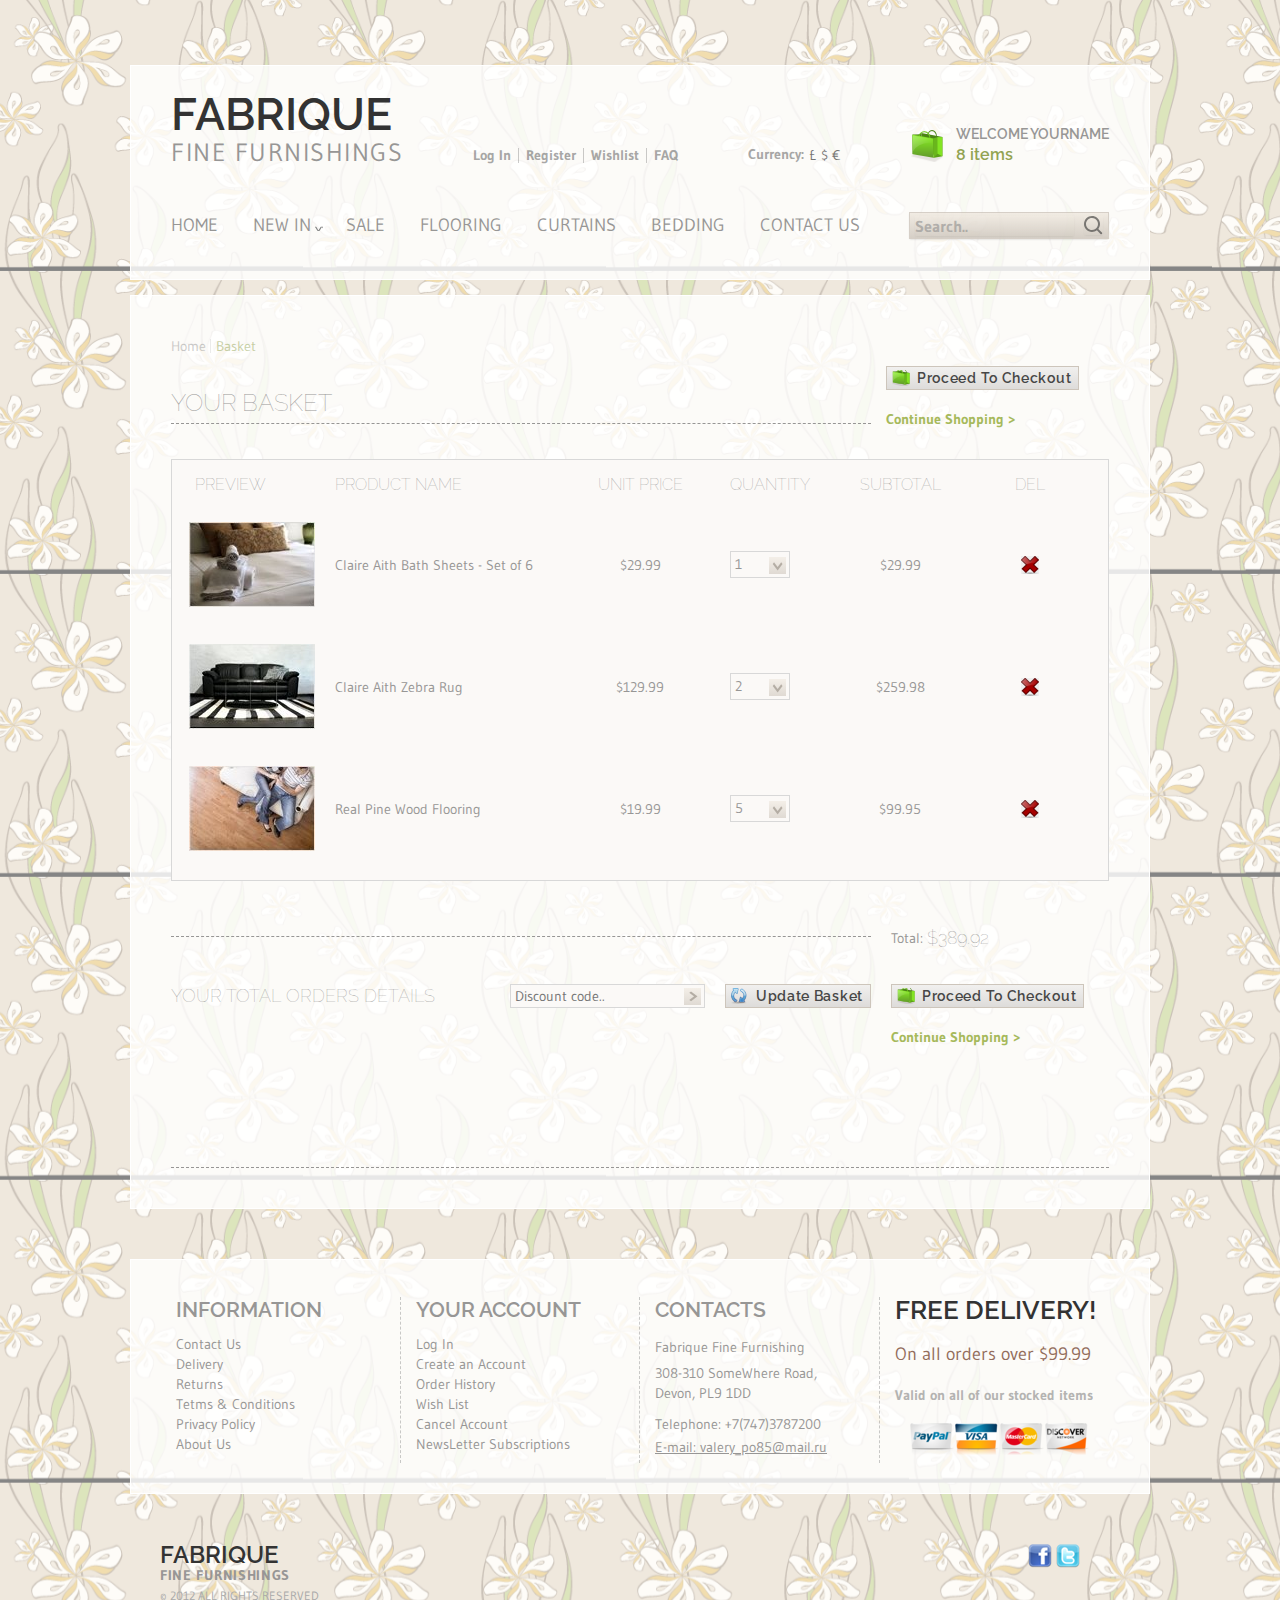
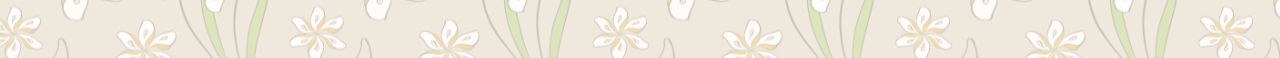
<file: cart.html>
<!DOCTYPE html>
<html lang="ru">

<head>
  <meta charset="UTF-8">
  <meta name="viewport" content="width=device-width, initial-scale=1.0">
  <link rel="shortcut icon" href="img/favicon.ico" type="image/x-icon">
  <meta http-equiv="X-UA-Compatible" content="ie=edge">
  <title>CART</title>
  <link rel="preconnect" href="https://fonts.googleapis.com">
  <link rel="preconnect" href="https://fonts.gstatic.com" crossorigin>
  <link href="https://fonts.googleapis.com/css2?family=Raleway:wght@100&display=swap" rel="stylesheet">
  <link rel="preconnect" href="https://fonts.googleapis.com">
  <link rel="preconnect" href="https://fonts.gstatic.com" crossorigin>
  <link href="https://fonts.googleapis.com/css2?family=Gudea&display=swap" rel="stylesheet">
  <link rel="stylesheet" href="css/normalize.css">
  <link rel="stylesheet" href="css/cart.css">
  <link rel="stylesheet" href="css/style.css">
<!--  <link rel="stylesheet" href="css/product-body.css">-->
  <link rel="stylesheet" href="css/swiper.min.css">
  <link rel="stylesheet" href="css/media.css">


  <script src="js/swiper.min.js" defer></script>
  <script src="js/tabs.js" defer></script>
  <script src="js/index.js" defer></script>
  <script src="js/jquery-3.4.1.min.js" defer></script>
  <script src="js/script.js" defer></script>


</head>

<body>


  <header class="header">
    <div class="container">
      <div class="header__top">
        <div class="header__logo logo-title">
          <h1 class="logo-title__top">Fabrique <span>Fine Furnishings</span></h1>
        </div>
        <div class="header__menu nav-menu">
          <ul class="nav-menu__list">
            <li class="nav-menu__item">
              <a href="" class="nav-menu__link">Log In</a>
            </li>
            <li class="nav-menu__item">
              <a href="" class="nav-menu__link">Register</a>
            </li>
            <li class="nav-menu__item">
              <a href="" class="nav-menu__link">Wishlist</a>
            </li>
            <li class="nav-menu__item">
              <a href="" class="nav-menu__link">FAQ</a>
            </li>
          </ul>
        </div>
        <div class="header__currency">
          <div class="header__currency-name">Currency: </div>
          <div class="header__currency-signs">
            <span class="header__currensy-sign">£</span>
            <span class="header__currensy-sign">$</span>
            <span class="header__currensy-sign">€</span>
          </div>
        </div>
        <div class="header__cart">
          <div class="header__cart-image">
            <img src="./img/icon-header/cart.png" alt="Icon: cart">
          </div>
          <div class="header__cart-account">
            <h2 class="header__cart-title">Welcome yourname</h2>
            <div class="header__cart-items"><span>8 items</span></div>
          </div>

        </div>

      </div>
      <div class="header__bottom">
        <nav class="header__bottom-menu bottom-menu">
          <ul class="bottom-menu__list">
            <li class="bottom-menu__item">
              <a href="index.html" class="bottom-menu__link">Home</a>
            </li>
            <li class="bottom-menu__item has-submenu">
              <a href="#" class="bottom-menu__link">New In</a>
            </li>
            <li class="bottom-menu__item">
              <a href="#" class="bottom-menu__link">Sale</a>
            </li>
            <li class="bottom-menu__item">
              <a href="#" class="bottom-menu__link">Flooring</a>
            </li>
            <li class="bottom-menu__item">
              <a href="#" class="bottom-menu__link">Curtains</a>
            </li>
            <li class="bottom-menu__item">
              <a href="#" class="bottom-menu__link">bedding</a>
            </li>
            <li class="bottom-menu__item">
              <a href="#" class="bottom-menu__link">Contact Us</a>
            </li>
          </ul>
        </nav>
        <form action="#" class="search-form">
          <input type="text" required class="search-input input" placeholder="Search..">
          <button type="submit" class="search-button">
            <svg width="19" height="19" viewBox="0 0 19 19" fill="none" xmlns="http://www.w3.org/2000/svg">
              <path fill-rule="evenodd" clip-rule="evenodd" d="M17.9005 16.4865L14.3205 12.9065L14.3195 12.9055C16.9095 9.569 16.4594 4.79387 13.2916 2.00007C10.1238 -0.793727 5.32983 -0.643497 2.34317 2.34317C-0.643497 5.32983 -0.793727 10.1238 2.00007 13.2916C4.79387 16.4594 9.569 16.9095 12.9055 14.3195L16.4855 17.8995C16.7364 18.1596 17.1081 18.2642 17.4578 18.1729C17.8075 18.0816 18.0808 17.8088 18.1725 17.4592C18.2643 17.1097 18.1603 16.7378 17.9005 16.4865ZM13.1967 11.0005C12.1249 12.8569 10.1441 14.0005 8.00052 14.0005C4.68681 14.0005 2.00052 11.3142 2.00052 8.00052C2.00052 4.68681 4.68681 2.00052 8.00052 2.00052C10.1441 2.00052 12.1249 3.14411 13.1967 5.00052C14.2685 6.85693 14.2685 9.14411 13.1967 11.0005Z" fill="black" />
            </svg>
          </button>
        </form>
      </div>
    </div>
  </header>


  <main class="products-header header-breadcrumbs">
    <div class="container">
      <div class="header-body">
        <div class="header-body__left">
          <ul class="header-breadcrumbs breadcrumbs">
            <li class="header-breadcrumbs__item">
              <a href="#" class="header-breadcrumbs__link">Home</a>
            </li>
            <li class="header-breadcrumbs__item">
              <a class="header-breadcrumbs__link">Basket</a>
            </li>
          </ul>
          <div class="product-header__block-descr">
            <h2 class="product-header__title">Your basket</h2>
          </div>
        </div>

        <div class="header-body__right">
          <button class="product-item__button-basket product-buttons">Proceed To Checkout</button>
          <div class="product-header__note">
            <a href="#" class="product-header__note-link">Continue Shopping ></a>
          </div>
        </div>
      </div>
      <div class="cart">
        <div class="cart__wrapper">
          <div class="cart__header">
            <ul class="cart__header-titles">
              <li class="cart__header-item">Preview</li>
              <li class="cart__header-item">Product Name</li>
              <li class="cart__header-item">Unit Price</li>
              <li class="cart__header-item">Quantity</li>
              <li class="cart__header-item">Subtotal</li>
              <li class="cart__header-item">Del</li>
            </ul>
          </div>
          <div class="cart__body">
             <ul class="cart__body-items">
              
               <li class="cart__body-item">
                 <div class="cart__body-image">
                   <img src="./img/cart/cart-1.jpg" alt="cartImage">
                 </div>
                 <h2 class="cart__body-name">Claire Aith Bath Sheets - Set of 6</h2>
                 <span class="cart__body-price">$29.99</span>
                 <div class="cart-body__select info-select">
                   <div class="cart-body__title">1</div>
                 </div>
                 <div class="cart__body-subtotal">$29.99</div>
                 <button class="cart__body-button">
                   <img src="./img/cart/cart-delete.png" alt="ButtonIcon">
                 </button>
               </li>
               
                
               <li class="cart__body-item">
                 <div class="cart__body-image">
                   <img src="./img/cart/cart-2.jpg" alt="cartImage">
                 </div>
                 <h2 class="cart__body-name">Claire Aith Zebra Rug</h2>
                 <span class="cart__body-price">$129.99</span>
                 <div class="cart-body__select info-select">
                   <div class="cart-body__title">2</div>
                 </div>
                 <div class="cart__body-subtotal">$259.98</div>
                 <button class="cart__body-button">
                   <img src="./img/cart/cart-delete.png" alt="ButtonIcon">
                 </button>
               </li>
               
               <li class="cart__body-item">
                 <div class="cart__body-image">
                   <img src="./img/cart/cart-3.jpg" alt="cartImage">
                 </div>
                 <h2 class="cart__body-name">Real Pine Wood Flooring</h2>
                 <span class="cart__body-price">$19.99</span>
                 <div class="cart-body__select info-select">
                   <div class="cart-body__title">5</div>
                 </div>
                 <div class="cart__body-subtotal">$99.95</div>
                 <button class="cart__body-button">
                   <img src="./img/cart/cart-delete.png" alt="ButtonIcon">
                 </button>
               </li>
               
              
             </ul>
          </div>
        </div>
      </div>
      <div class="footer-content">
       <div class="footer-content__wrapper">
        <div class="footer-content__left order-details">
          <div class="order-details__title">Your total orders details</div>
          <div class="order-details__form">
            <div class="order-details__discount info-select">
             <input class="info-select__input" placeholder="Discount code.." type="text">
            </div>
           <button class="info-select__button product-buttons">Update Basket</button>
          </div>
        </div>
        <div class="footer-content__right">
          <div class="footer-content__price">
            <span class="footer-content__title">Total:</span>
            <span class="footer-content__value">$389.92</span>
          </div>
          <button class="footer-content__button product-item__button-basket product-buttons">Proceed To Checkout</button>
          <div class="footer__content-note">
            <a href="#" class="footer__content-link product-header__note-link">Continue Shopping ></a>
          </div>
        </div>
       </div>
      
      </div>
      
    </div>
  </main>


  <footer class="footer">
    <div class="footer-container">
      <div class="footer__row">
        <div class="footer__column">
          <div class="footer__label">Information</div>
          <nav class="footer__menu menu-footer">
            <ul class="menu-footer__list">
              <li class="menu-footer__item">
                <a href="#" class="menu-footer__link">Contact Us</a>
              </li>
              <li class="menu-footer__item">
                <a href="#" class="menu-footer__link">Delivery</a>
              </li>
              <li class="menu-footer__item">
                <a href="#" class="menu-footer__link">Returns</a>
              </li>
              <li class="menu-footer__item">
                <a href="#" class="menu-footer__link">Tetms & Conditions</a>
              </li>
              <li class="menu-footer__item">
                <a href="#" class="menu-footer__link">Privacy Policy</a>
              </li>
              <li class="menu-footer__item">
                <a href="#" class="menu-footer__link">About Us</a>
              </li>
            </ul>
          </nav>
        </div>
        <div class="footer__column">
          <div class="footer__label">Your Account</div>
          <nav class="footer__menu menu-footer">
            <ul class="menu__footer-list">
              <li class="menu-footer__item">
                <a href="#" class="menu-footer__link">Log In</a>
              </li>
              <li class="menu-footer__item">
                <a href="#" class="menu-footer__link">Create an Account</a>
              </li>
              <li class="menu-footer__item">
                <a href="#" class="menu-footer__link">Order History</a>
              </li>
              <li class="menu-footer__item">
                <a href="#" class="menu-footer__link">Wish List</a>
              </li>
              <li class="menu-footer__item">
                <a href="#" class="menu-footer__link">Cancel Account</a>
              </li>
              <li class="menu-footer__item">
                <a href="#" class="menu-footer__link">NewsLetter Subscriptions</a>
              </li>
            </ul>
          </nav>
        </div>
        <div class="footer__column">
          <div class="footer__label">Contacts</div>
          <div class="footer__contacts contacts-footer">
            <a href="#" class="contacts-footer__item contacts-footer__item_name">Fabrique Fine Furnishing</a>
            <a href="#" class="contacts-footer__item contacts-footer__item_map">308-310 SomeWhere Road,<br> Devon, PL9 1DD</a>
            <a href="tel:+77473787200" class="contacts-footer__item contacts-footer__item_phone">Telephone: +7(747)3787200</a>
            <a href="mailto:valery_po85@mail.ru" class="contacts-footer__item contacts-footer__item_email">E-mail: valery_po85@mail.ru</a>
          </div>
        </div>
        <div class="footer__column">
          <div class="footer__label footer__label-active">Free Delivery!</div>
          <div class="footer__payment payments-footer">
            <div class="payments-footer__order">On all orders over $99.99</div>
            <div class="payments-footer__notes">Valid on all of our stocked items</div>
            <ul class="payments-footer__cards cards-payment">
              <li class="cards-payment__link">
                <a href="#">
                  <img src="./img/footer/paypal.svg" alt="Card: Pay Pal">
                </a>
              </li>
              <li class="cards-payment__link">
                <a href="#">
                  <img src="./img/footer/visa.svg" alt="Card: Visa">
                </a>
              </li>
              <li class="cards-payment__link">
                <a href="#">
                  <img src="./img/footer/mastercard.svg" alt="Card: Master Card">
                </a>
              </li>

              <li class="cards-payment__link">
                <a href="#">
                  <img src="./img/footer/discover.svg" alt="Card: Dilivery">
                </a>
              </li>


            </ul>
          </div>
        </div>

      </div>

    </div>
    <div class="footer-body">
      <div class="footer-body__container">
        <div class="footer-body__copyright">
          <div class="footer-body__logo">
            <h3 class="footer-body__logo">Fabrique <span>Fine Furnishings</span></h3>
            <div class="footer-body__logo-copyright">© 2012 All Rights Reserved</div>
          </div>
          <div class="footer-body__social">
            <a href="#">
              <img src="./img/footer/facebook.svg" alt="Icon: facebook">
            </a>
            <a href="#">
              <img src="./img/footer/twitter.svg" alt="Icon: twitter">
            </a>


          </div>
        </div>
      </div>
    </div>
  </footer>


</body>

</html>
</file>
<file: css/cart.css>
.product-header {}

.header-breadcrumbs {
  margin-bottom: 35px;
}

.breadcrumbs {
  display: flex;
  align-items: center;
}

.header-breadcrumbs__item {
  margin-right: 10px;
  position: relative;
}

.header-breadcrumbs__item:not(:last-child)::after {
  content: "";
  position: absolute;
  top: 3px;
  right: -5px;
  height: 14px;
  width: 1px;
  background-color: #bdbdbd;
  opacity: 0.3;
}

.header-breadcrumbs__link {
  opacity: 0.5;
  font-family: Gudea;
  font-size: 14px;
  line-height: 20px;
  font-weight: 400;
  color: #979695;
}

.header-breadcrumbs__link:not([href]) {
  color: #92a351;
}

.header-body {
  display: grid;
  grid-template-columns: 700px 222px;
  column-gap: 15px;
}

.header-body__right {
  display: flex;
  flex-direction: column;
  align-items: flex-start;
  justify-content: flex-end;
  margin-bottom: -5px;
}

.product-item__button-basket {
  position: relative;
  display: block;
  margin-bottom: 20px;
  padding-left: 30px !important;
}

.product-item__button-basket::before {
  content: "";
  position: absolute;
  z-index: 10;
  width: 18px;
  height: 16px;
  top: 3px;
  left: 5px;
  background-image: url(../img/icon-header/cart.png);
  background-repeat: no-repeat;
  background-size: cover;
  background-position: left;
}

.product-header__block-descr {
  display: flex;
  align-items: flex-start;
  border-bottom: 1px dashed #979695;
}

.product-header__title {
  font-family: Raleway;
  font-size: 24px;
  line-height: 24px;
  font-weight: 100;
  text-transform: uppercase;
  color: #979695;
  margin-right: 85px;
  margin-bottom: 8px;
}

.product-header__note-link {
  font-family: Gudea;
  font-size: 14px;
  line-height: 19px;
  font-weight: 700;
  color: #a6b95b;
}

.cart {
  padding-top: 35px;
  padding-bottom: 55px;
}

.cart__wrapper {
  padding: 13px 13px 29px 13px;
  background-color: #fbf9f7;
  border: 1px solid #d8d8d8;
}

.cart__header-item {
  font-family: Raleway;
  font-size: 16px;
  line-height: 24px;
  font-weight: 100;
  text-transform: uppercase;
  color: #979695;

}

.cart__header-item:nth-child(1) {
  justify-self: flex-start;
  margin-left: 10px;
}

.cart__header-item:nth-child(2) {
  grid-column: 2 span;
  justify-self: flex-start;
  margin-left: 20px;
}

.cart__header-titles {
  display: grid;
  grid-template-columns: repeat(7, 1fr);
  justify-items: center;
  align-items: center;
  margin-bottom: 25px;
}

.cart__body-item {
  display: grid;
  grid-template-columns: repeat(7, 1fr);
  justify-items: center;
  align-items: center;
  font-family: Gudea;
  font-size: 14px;
  line-height: 20px;
  font-weight: 400;
  color: #979695;
  overflow: hidden;
  transition: background-color 0.3s ease-in-out, transform 0.3s ease-in-out;
}

.cart__body-item:hover {
  background-color: #f1f1f1;
}


.cart__body-item:hover .cart__body-image {
  transform: scale(1.1);
}



.cart__body-item:not(:last-child) {
  margin-bottom: 37px;
}

.cart__body-image {
  display: block;
  margin-left: auto;
  transition: transform 0.3s ease-in-out;
}

.cart__body-name {
  grid-column: 2 span;
  justify-self: flex-start;
  margin-left: 20px;
}

.cart-body__select {
  position: relative;
  width: 60px;
  height: 27px;
  background-color: #fbf9f7;
  border: 1px solid #d8d8d8;
  padding-top: 5px;
  padding-bottom: 4px;
  padding-left: 4px;
  margin-right: 20px;

}

.cart-body__title {
  position: relative;
  font-family: Gudea;
  font-size: 14px;
  line-height: 1;
  font-weight: 400;
  color: #979695;
}

.cart-body__title::after {
  position: absolute;
  top: 5px;
  right: 6px;
  content: "";
  width: 11px;
  height: 9px;
  background-image: url(../img/product-cart/tick.png);
  background-repeat: no-repeat;
  background-size: cover;
}

.cart-body__title::before {
  content: "";
  position: absolute;
  right: 3px;
  opacity: 0.6;
  width: 17px;
  height: 17px;
  background-image: linear-gradient(0.0deg, #cdc5bb 0%, #efe8de 100%);
  border-image-source: linear-gradient(0.0deg, #9e9e9e 0%, #b3b3b3 100%);
}

.cart__body-button {
  cursor: pointer;
}

.footer-content__wrapper {
  display: grid;
  grid-template-columns: 700px 222px;
  column-gap: 20px;
  border-bottom: 1px dashed #979695;
  padding-bottom: 120px;
}

.footer-content__left {
  display: flex;
  align-items: flex-start;
  justify-content: space-between;
  border-top: 1px dashed #979695;
  padding-top: 47px;
}

.order-details__title {
  font-family: Raleway;
  font-size: 18px;
  line-height: 24px;
  font-weight: 100;
  text-transform: uppercase;
  color: #979695;
}

.order-details__discount {
  position: relative;
  width: 195px;
  height: 24px;
  background-color: #fbf9f7;
  border: 1px solid #d8d8d8;
  padding-top: 4px;
  padding-bottom: 4px;
  padding-left: 4px;
  margin-right: 20px;
  cursor: pointer;
}

.info-select__button {
  position: relative;
  display: block;
  padding-left: 30px !important;
}

.info-select__button::before {
  content: "";
  position: absolute;
  z-index: 10;
  width: 16px;
  height: 16px;
  top: 3px;
  left: 5px;
  background-image: url("../img/cart/arrows.png");
  background-repeat: no-repeat;
  background-size: cover;
  background-position: left;
}

.order-details__discount::after {
  content: "";
  position: absolute;
  top: 7px;
  right: 5px;
  width: 11px;
  height: 9px;
  background-image: url(../img/product-cart/tick.png);
  transform: rotate(-90deg);
  background-repeat: no-repeat;
  background-size: cover;
}

.info-select__input {
  font-family: Gudea;
  font-size: 14px;
  line-height: 12px;
  font-weight: 400;
  color: #979695;
  background: transparent;
  outline: none;
  width: 85%;
  height: 100%;
}

.order-details__discount::before {
  content: "";
  position: absolute;
  top: 3px;
  right: 3px;
  opacity: 0.6;
  width: 17px;
  height: 17px;
  background-image: linear-gradient(0.0deg, #cdc5bb 0%, #efe8de 100%);
  border-image-source: linear-gradient(0.0deg, #9e9e9e 0%, #b3b3b3 100%);
}

.order-details__form {
  display: flex;
  align-items: baseline;
}

.footer-content__right {
  margin-top: -10px;
}



.footer-content__price {
  display: flex;
  align-items: center;
  margin-bottom: 35px;
}

.footer-content__title {
  font-family: Gudea;
  font-size: 14px;
  line-height: 1;
  font-weight: 400;
  color: #979695;
  margin-right: 4px;
}

.footer-content__value {
  display: block;
  font-family: Raleway;
  font-size: 18px;
  line-height: 1.3;
  font-weight: 100;
  text-transform: uppercase;
  color: #979695;
}
</file>
<file: css/style.css>
*,
*::before,
*::after {
  padding: 0;
  margin: 0;
  border: 0;
  box-sizing: border-box;
}

a {
  text-decoration: none;
}

ul,
ol,
li {
  list-style: none;
}

img {
  vertical-align: top;
}

h1,
h2,
h3,
h4,
h5,
h6 {
  font-weight: inherit;
  font-size: inherit;
}

html,
body {
  line-height: 1;
  font-size: 14px;
  color: #252b42;
  background-image: url("../img/bg-body/bg.png");
  font-weight: 400;
  font-family: 'Gudea', sans-serif;
}

/*-------------------------------HEADER-----------------------------------------------------*/

.header {
  padding-top: 65px;
  padding-bottom: 15px;
}

.container {
  max-width: 1020px;
  margin: 0 auto;
  background: rgba(255, 255, 255, 0.8);
  border: 1px solid #ffffff;
  padding: 40px;
}

.header__top {
  display: flex;
  justify-content: space-between;
  align-items: flex-end;
  margin-bottom: 50px;
}

.logo-title__top {
  font-family: 'Raleway', sans-serif;
  font-size: 45px;
  line-height: 40%;
  /*  line-height: 70%;*/
  font-weight: 600;
  text-transform: uppercase;
  color: #333333;
  margin: 0;
}

.logo-title__top span {
  display: block;
  margin-top: 20px;
  font-family: 'Gudea', sans-serif;
  font-size: 25px;
  line-height: 72%;
  font-weight: 400;
  text-transform: uppercase;
  letter-spacing: 0.06em;
  color: #979695;
}

.nav-menu__list {
  display: flex;
}

.nav-menu__item:not(:last-child) {
  margin-right: 15px;
  position: relative;
}

.nav-menu__item:not(:last-child)::after {
  content: "";
  position: absolute;
  top: 0;
  right: -8px;
  height: 15px;
  width: 1px;
  background-color: #545454;
  opacity: 0.3;
}

.nav-menu__link {
  opacity: 0.5;
  font-family: Gudea;
  font-size: 14px;
  line-height: 70%;
  font-weight: 600;
  color: #545454;
  transition: color .5s ease-in-out;
}

.nav-menu__link:hover  {
  color: #56d116;
}

.header__currency {
  display: flex;
  align-items: center;
  justify-content: center;
}

.header__currency-name {
  opacity: 0.5;
  font-family: 'Gudea', sans-serif;
  font-size: 14px;
  line-height: 70%;
  font-weight: 600;
  color: #545454;
  margin-right: 5px;
}

.header__currency-signs {
  color: #545454;
  opacity: 0.8;
}

.header__cart {
  display: flex;
  align-items: center;
  justify-content: flex-start;
}

.header__cart-image {
  margin-right: 13px;
  cursor: pointer;
}

/* HEADER CART LIST */

 /* .hidden {
  display: none;
  visibility: hidden;
  
} */

.hide {
  display: none;
  visibility: hidden;
}

.products-column.hide {
  display: none;
}

.stopScrolling {
  height: 100vh;
  overflow: hidden;
}  

.header__card {
  overflow: hidden;
  overflow-y: scroll;
  scroll-behavior: smooth;
  overscroll-behavior: contain;
  background-color: #202020;
  width: 550px;
  height: 100%;
  color: #f0f0f0;
  z-index: 1000;
  position: fixed;
  top: 20px;
  right: 0;
  text-align: center;
  animation: fade 1s; 
}

 .header__card::-webkit-scrollbar {
  width: 10px;
  background-color: hsl(206, 4%, 64%);
 }  

 .header__card::-webkit-scrollbar-thumb {
 background-color: yellow;
  
} 
 
 @keyframes fade {
  0% {
    transform: translateX(100%);
  }
  
  100% {
    transform: none;
  }
}  



.header__overlay {
  overflow: hidden;
  display: inline-block;
  content: "";
  position: fixed;
  left: 0;
  top: 0;
  width: 99vw;
  height: 100vh;
  z-index: -1;
  background: rgba(0, 0, 0, 0.5);  
}


 .header__cart-top {
  display: flex;
  align-items: center;
  justify-content: flex-end;
  background-color: #616161;
  text-align: center;
  padding: 10px 10px;
  position: sticky;
  z-index: 10;
  top: 0;
  width: 100%;
}


#header__cart-close {
  background: transparent;
  border: none;
  font-size: 1.5rem;
  margin-left: 10px;
  color: #c24c37;
  cursor: pointer;
  margin-right: auto;
}

.header__cart-top h3 {
  position: absolute;
  left: 50%;
  top: 50%;
  transform: translate(-50%, -50%);
  margin: 0 auto;
  font-weight: bold;
  font-size: 20px;
}

.subtotal  {
  padding-bottom: 2px;
  border-bottom: 1px solid #fff; 
  
}

.subtotal span {
  color: yellow;
  margin-left: 7px;
}



#header__cart-body {
  /* text-align: left;
  display: flex;
  flex-direction: column;
  justify-content: center;
  align-items: center; */
  padding: 10px;
}


#cart-empty {
  font-size: 24px;
  color: yellow;
}

#header__cart-body .products-item__image {
  position: relative;
}

#header__cart-body .products-item__image::before {
 content: "";
 position: absolute;
 left: 0;
 right: 0;
 top: 0;
 bottom: 0;
 background-color: rgba(0, 0, 0, 0.5);
 background-image: url("../img/cart/trash.svg");
 background-repeat: no-repeat;
 background-position: 90px 40px;
 opacity: 1;
} 



#header__cart-body .products-item {
  display: flex;
  align-items: center;
  justify-content: space-between;
  margin-bottom: 10px;
  flex: 100%;
  border-bottom: 1px solid #2d3038;
}

#header__cart-body .products-item__title {
  line-height: 23px;
  font-size: 16px;
  margin-right: 20px;
}

#header__cart-body .products-item__price {
  color: #fff;
}

#header__cart-body .units {
  display: flex;
  justify-content: flex-end;
  align-items: center;
  margin-bottom: 0;
}

#header__cart-body .products-item__price {
  font-size: 18px;
}



/* .header__cart-empty {
  justify-self: center;
  margin: 150px auto;
  font-weight: bold;
  font-size: 18px;
} */

.header__cart-button {
  font-size: 0.9rem;
  margin: 20px auto;
  border: none;
  background-color: #297075;
  padding: 10px 20px;
  color: #eee;
  cursor: pointer;
}

 .btnka {
  font-weight: bold;
  background: transparent;
  color: #fff;
  cursor: pointer;
  font-size: 1.2rem;
  padding: 0 6px;
  border: none;
} 

.units {
  display: flex;
  justify-content: space-around;
  align-items: center;
  margin-bottom: 15px;
}

/* HEADER CART LIST */


.header__cart-title {
  font-family: 'Raleway', sans-serif;
  font-size: 14px;
  line-height: 77.777%;
  font-weight: 600;
  text-transform: uppercase;
  color: #979695;
} 

.header__cart-items {
  display: flex;
  align-items: center;
  font-family: 'Raleway', sans-serif;
  font-size: 14px;
  line-height: 77.777%;
  font-weight: 600;
  margin-top: 8px;
  color: #979695;
 
}

.header__cart-items span {
  font-family: 'Raleway', sans-serif;
  font-size: 16px;
  line-height: 87.5%;
  font-weight: 600;
  color: #92a351;
  margin-right: 10px;
}

.header__bottom {
  display: flex;
  justify-content: space-between;
  align-items: center;
}

.bottom-menu__list {
  display: flex;
}

.bottom-menu__item:not(:last-child) {
  margin-right: 35px;
}

.bottom-menu__link {
  position: relative;
  font-family: 'Gudea', sans-serif;
  font-size: 18px;
  line-height: 77.777%;
  font-weight: 400;
  text-transform: uppercase;
  color: #979695;
}

.bottom-menu__link::after {
  position: absolute;
  bottom: -5px;
  left: 0;
  right: 0;
  margin: auto;
  width: 0%;
  content: ".";
  color: transparent;
  background: #aaa;
  height: 1px;
  transition: all 1s;
}

.bottom-menu__link:hover::after {
  width: 100%;
}

.bottom-menu__item.has-submenu {
  position: relative;
}

.bottom-menu__item.has-submenu:after {
  position: absolute;
  right: -16px;
  top: 50%;
  transform: translate(-50%);
  content: "";
  width: 8px;
  height: 5px;
  display: block;
  background-image: url("../img/icon-header/header-arrow.png");
}

.search-form {
  display: flex;
  justify-content: space-between;
  align-items: center;
  width: 200px;
  height: 27px;
  border: 1px solid #cdc5bb;
  padding: 5px;
  background-color: #323231;
  opacity: 0.8;
  background-image: linear-gradient(0.0deg, #cdc5bb 0%, #efe8de 100%);
  box-shadow: 0px 1px 2px -1px rgba(0, 0, 0, 0.25);
}

.input {
  width: 100%;
  font-family: 'Gudea', sans-serif;
  font-size: 16px;
  line-height: 87.5%;
  font-weight: 600;
  color: #323231;
  opacity: 0.6;
  background-color: #323231;
  background-image: linear-gradient(0.0deg, #cdc5bb 0%, #efe8de 100%);
  box-shadow: 0px 1px 2px -1px rgba(0, 0, 0, 0.25);
  outline: none;
  margin-right: 5px;
}



.search-button {
  width: 19px;
  height: 19px;
  opacity: 0.6;
  background-color: #323231;
  background-image: linear-gradient(0.0deg, #cdc5bb 0%, #efe8de 100%);
  box-shadow: 0px 1px 2px -1px rgba(0, 0, 0, 0.25);
  border-style: solid;
  border-width: 1px;
  border: none;
  cursor: pointer;
  margin-left: 5px;
}

/*----------------MAIN--------------------------------------------------------------*/

.banner__wrapper {
  display: flex;
  justify-content: space-between;
  align-items: flex-start;
  padding-bottom: 20px;
  border-bottom: 1px dashed #979695;
}

.banner__block {
  padding-top: 50px;
  padding-left: 40px;
  padding-bottom: 117px;
}

.block__image {
  width: 100%;
  background-color: #000;
  background-image: url("../img/bg-main/bg-sofa.jpg");
  background-repeat: no-repeat;
  background-size: cover;
  background-position: center;
}

.banner__block-title:not(:last-child) {
font-family: Raleway;
font-size: 24px;
line-height: 24px;
font-weight: 100;
text-transform: uppercase;
color: #faf9f6;
margin-bottom: 30px;
}

.banner__block-description:not(:last-child) {
font-family: Gudea;
font-size: 14px;
line-height: 20px;
font-weight: 400;
color: #eaeae9;
margin-bottom: 20px;
width: 175px;
}

.block-button {
font-family: 'Raleway', sans-serif;
font-size: 15px;
line-height: 140%;
font-weight: 600;
letter-spacing: 0.025em;
color: #333333;
padding: 3px 10px;
border: 1px solid #cdc5bb;
cursor: pointer;
transition: background-color .5s ease-in-out;
}


.block-button:hover  {
  background-color: #cdc5bb;
}

.aside-block {
  flex: 0 0 25.3%;
  padding-left: 20px;
}

.aside-block__wrapper {
  position: relative;
  display: flex;
  flex-direction: column;
  align-items: flex-end;
  background-image: url("../img/bg-main/bg-asid.png");
  background-repeat: no-repeat;
  background-position: center;
  background-size: cover;
  border: 1px solid #e6e6e6;
  padding-top: 32px;
  padding-right: 13px;
  padding-left: 13px;
  padding-bottom: 15px;
  height: 257px;
  width: 220px;
  margin-bottom: 10px;
}

.aside-block__wrapper::before {
  content: "";
  position: absolute;
  top: 0;
  left: 0;
  height: 111px;
  width: 220px;
  background: rgba(255, 255, 255, 0.2);
}

.aside-block__image {
  position: absolute;
  left: 0;
  bottom: 0;
  z-index: 100;
}

.aside-block__button {
  margin-top: auto;
  position: relative;
  z-index: 100;
}

.aside-block__sale {
 background: rgba(255, 255, 255, 0.6);
}

.aside-block__sales {
  display: flex;
  align-items: center;
  justify-content: center;
}

.aside-block__title {
font-family: Raleway;
font-size: 35px;
line-height: 51.42%;
font-weight: 600;
text-transform: uppercase;
color: #333333;
margin-right: 8px;
}

.aside-block__subtitle {
font-family: Gudea;
font-size: 16px;
line-height: 18px;
font-weight: 600;
text-transform: uppercase;
letter-spacing: 0.05em;
color: #936d5c;
margin-top: 15px;
text-align: center;
}

.aside-block__description {
  display: flex;
  align-items: center;
  padding: 10px 0;
  border-top: 1px dashed #979695;
}

.aside-block__text {
  font-family: Gudea;
  font-size: 14px;
  line-height: 18px;
  font-weight: 400;
  color: #979695;
}

.aside-block__form {
  width: 220px;
  background-color: #fff;
  background-image: none;
}

.aside-block__input {
  width: 100%;
  background-color: #fff;
  background-image: none;
}



.products {
  padding-bottom: 50px;
  border-bottom: 1px dashed #979695;
}

.products-wrapper  {
 display: flex;
 flex-wrap: wrap;
 row-gap: 50px;
}

.products-column {
  display: flex;
  flex: 0 0 25%;
  /* padding-right: 15px; */
}

.products-title {
font-family: Raleway;
font-size: 24px;
line-height: 24px;
font-weight: 600;
text-transform: uppercase;
color: #979695;
margin-top: 25px;
margin-bottom: 28px;
}

.products-item {
  flex: 0 0 23%;
}

.products-item__image {
  display: block;
  overflow: hidden;
  margin-bottom: 10px;
}

.products-item__image img {
   transition: transform 0.7s ease-in-out; 
}

.products-item__image img:hover {
  transform: scale(1.1); 
  overflow: hidden;
  transition: transform 0.7s ease-in-out;
} 

.products-item__link {
  display: flex;
  justify-content: space-between;
  margin-bottom: 10px;
}

.products-item__title {
font-family: Raleway;
font-size: 14px;
line-height: 20px;
font-weight: 600;
color: #92a351;
transition: color 0.3s ease-in-out;
}

.products-item__title:hover{
	color: red;
	text-decoration: underline;
}

.products-item__price {
font-family: Raleway;
font-size: 14px;
line-height: 20px;
font-weight: 600;
color: #92a351;
letter-spacing: 0.025em; 
}

.products-item__text:not(:last-child){
font-family: Gudea;
font-size: 14px;
line-height: 20px;
font-weight: 100;
color: #979695;
margin-bottom: 14px;
}

.product-item__button-view {
 margin-right: 17px;
}

.product-buttons {
  font-family: 'Raleway', sans-serif;
  font-size: 14px;
  line-height: 18px;
  font-weight: 600;
  letter-spacing: 0.050em;
  color: #464646;
  padding: 2px 7px;
  background-image: linear-gradient(0.0deg, rgba(169,162,154,0.25) 0%, rgba(247,243,238,0.25) 100%);
  border: 1px solid #cdc5bb;
  cursor: pointer;
  transition: background-color .5s ease-in-out;
}

.product-buttons:hover  {
  background-color: #cdc5bb;
}

/*----------------------------FOOTER-------------------------------------------------*/

footer {
  padding-top: 15px;
  padding-bottom: 50px;
}

.footer-container {
  max-width: 1020px;
  margin: 0 auto;
  background: rgba(255, 255, 255, 0.8);
  border: 1px solid #ffffff;
  padding: 30px;
}

.footer__row {
  display: flex;
}

.footer__column {
  flex: 0 0 25%;
  padding: 8px 15px;
  position: relative;
}

.footer__column:not(:last-child)::after {
  content: "";
  position: absolute;
  right: 0;
  bottom: 0;
  width: 1px;
  height: 166px;
  border-right: 1px dashed #545454;
  opacity: 0.3;
}

.footer__label {
font-family: Raleway;
font-size: 21px;
line-height: 24px;
font-weight: 600;
text-transform: uppercase;
color: #979695;
margin-bottom: 15px;
}

.footer__label-active {
font-family: Raleway;
font-size: 26px;
line-height: 24px;
font-weight: 600;
text-transform: uppercase;
color: #333333;
margin-bottom: 22px;
}

.menu-footer__item:not(:last-child) {
  margin-bottom: 6px;
}

.menu-footer__link {
font-family: Gudea;
font-size: 14px;
font-weight: 400;
color: #979695;
transition: color .5s ease-in-out;
}

.menu-footer__link:hover {
  color: #56d116;
  text-decoration: underline;
}

.contacts-footer {
 display: flex;
 flex-direction: column;
}

.contacts-footer__item:not(:last-child),
.contacts-footer__item_email:not(:last-child) {
font-family: Gudea;
font-size: 14px;
font-weight: 400;
line-height: 20px;
color: #979695;
margin-bottom: 6px;
}

.contacts-footer__item_phone {
  margin-top: 5px;
}

.contacts-footer__item_email {
font-family: Gudea;
font-size: 14px;
font-weight: 400;
color: #979695;
text-decoration: underline;
}

.payments-footer__order {
font-family: Gudea;
font-size: 18px;
line-height: 20px;
font-weight: 400;
color: #936d5c;
margin-bottom: 21px;
}

.payments-footer__notes {
font-family: Gudea;
font-size: 14px;
line-height: 20px;
font-weight: 600;
color: #979695;
margin-bottom: 18px;
opacity: 0.7;
}

.payments-footer__cards {
  display: flex;
  align-items: center;
  justify-content: center;
}

.cards-payment__link {
  transition: transform 0.3s ease-in-out;
}

.cards-payment__link:hover {
  transform: scale(1.1);
}

.footer-body {
  padding-top: 50px;
}

.footer-body__container {
  max-width: 1020px;
  margin: 0 auto;
  padding: 0 30px;
}

.footer-body__copyright {
  display: flex;
  justify-content: space-between;
}

.footer-body__logo {
font-family: Raleway;
font-size: 24px;
line-height: 22px;
font-weight: 600;
text-transform: uppercase;
color: #333333;
}

.footer-body__logo span {
display: block;
font-family: Gudea;
font-size: 14px;
line-height: 18px;
font-weight: 600;
text-transform: uppercase;
letter-spacing: 0.05em;
color: #979695;
}

.footer-body__logo-copyright {
font-family: Gudea;
font-size: 12px;
line-height: 24px;
font-weight: 400;
color: #a9a9a9;
}

.footer-body__social {
  display: inline-block;
  margin-right: 40px;
  cursor: pointer;
}
</file>
<file: css/product-body.css>
.product-body {
  display: grid;
  grid-template-columns: 700px 222px;
  column-gap: 20px;
  padding-top: 13px;
}



.product-body__wrapper {
  display: grid;
  grid-template-columns: 380px 340px;
  border-top: 1px dashed #979695;
  padding-bottom: 32px;
}

.product-body__overlay {
  display: grid;
  grid-template-columns: 380px 340px;
}

.product-body__images {
  overflow: hidden;
  margin-top: 20px;
}

.product-image {
  margin-bottom: 33px;
}

.product-image__slider {
  position: relative;
  margin-bottom: 25px;
}

.product-image__slider img {
  display: block;
  border-radius: 4px;
  width: 100%;
  height: 100%;
  object-fit: cover;
}

.product-image__nav {
  overflow: hidden;
}


.product-image__nav .swiper-slide {
  width: 180px !Important;
  margin-right: 0px !Important;
  height: 130px;
  border-radius: 4px;
  border: 1px solid transparent;
  transition: opacity 0.3s ease-in-out;
  cursor: pointer;
}

.product-image__nav .swiper-slide {
  width: 180px !Important;
  height: 130px;
  opacity: 0.6;
  border-radius: 4px;
  transition: opacity 0.3s ease-in-out;
  cursor: pointer;
}

.product-image__nav .swiper-slide img {
  position: relative;
  display: block;
  border-radius: 4px;
  width: 100%;
  height: 100%;
  object-fit: cover;
  pointer-events: none;
}

.js-image-zoom__zoomed-area {
  z-index: 10;
  background-color: #5d71dd !important;
  opacity: 0.3 !important;
}

.js-image-zoom__zoomed-image {
  z-index: 10;
  background-color: #fff;
  border: 1px solid #5d71dd;
  border-radius: 4px;
}

.product-image__nav .swiper-slide:first-child::before {
  position: absolute;
  content: "";
  top: 35%;
  left: 45%;
  transform: translate(-50%);
  z-index: 10;
  width: 42px;
  height: 43px;
  background-image: url("../img/product-cart/image-search.png");
  filter: brightness(10%);
  background-repeat: no-repeat;
  background-size: cover;
  background-position: center;
}

.product-image__nav .swiper-wrapper {
  column-gap: 20px;
}

.product-image__nav .swiper-slide-thumb-active {
  border-color: brown;
  opacity: 1;
}

.product-description {
  padding: 20px 20px 0 20px;
}

.product-description__info {
  margin-bottom: 22px; //35px;
}

.product-info__text {
  font-family: Gudea;
  font-size: 14px;
  line-height: 1.4;
  font-weight: 400;
  color: #979695;
}

.product-info__text-first {
  margin-bottom: 20px; //26px;
}

.product-info__text-second {
  margin-bottom: 18px;
}

.product-info__details {
  font-family: Gudea;
  font-size: 14px;
  line-height: 1.3;
  font-weight: 400;
  color: #a6b95b;
  transition: text-decoration 0.3s ease-in-out;
}

.product-info__details:hover {
  text-decoration: underline;
}

.info-select {
  position: relative;
  width: 140px;
  height: 27px;
  background-color: #fbf9f7;
  border: 1px solid #d8d8d8;
  padding-top: 4px;
  padding-bottom: 4px;
  padding-left: 4px;
  margin-right: 20px;
  cursor: pointer;
}

.info-select::after {
  position: absolute;
  top: 3px;
  right: 3px;
  content: "";
  opacity: 0.6;
  width: 19px;
  height: 19px;
  background-color: #323231;
  background-image: linear-gradient(0.0deg, #cdc5bb 0%, #efe8de 100%);
  box-shadow: 0px 1px 2px -1px rgba(0, 0, 0, 0.25);
  border-style: solid;
  border-width: 1px;
  border-image-source: linear-gradient(0.0deg, #9e9e9e 0%, #b3b3b3 100%);
  border-image-slice: 1;
  background-origin: border-box;
  background-clip: content-box, border-box;
}

.info-select__dropdown {
  position: absolute;
  z-index: 11;
  top: 100%;
  left: -2px;
  right: -2px;
  border-radius: 0 0 4px 4px;
  border: 2px solid #f5f5f5;
  background-color: #fff;
}

.info-select__dropdown-item {
  height: 30px;
  color: #808080;
  font-size: 13px;
  font-weight: 500;
  line-height: 1;
  padding-left: 20px;
  display: flex;
  align-items: center;
  border-bottom: 2px solid #f5f5f5;
}

.info-select__dropdown-item:hover {
  background-color: #f1f1f1;
}

.hidden {
  display: none;
}

.product-info__panel {
  display: flex;
  margin-bottom: 24px; //28px;
}

.header-select__title {
  position: relative;
  font-family: Gudea;
  font-size: 14px;
  line-height: 1;
  font-weight: 400;
  color: #979695;
}

.header-select__title::after {
  position: absolute;
  top: 5px;
  right: 7px;
  content: "";
  width: 11px;
  height: 9px;
  background-image: url("../img/product-cart/tick.png");
  background-repeat: no-repeat;
  background-size: cover;
}

.header-select__title--active::after {
  transform: rotate(180deg);
}

.info-price {
  display: flex;
  align-items: center;
}

.info-price__title {
  font-family: Gudea;
  font-size: 14px;
  line-height: 1;
  font-weight: 400;
  color: #979695;
  margin-right: 4px;
}

.info-price__value {
  font-family: Raleway;
  font-size: 18px;
  line-height: 1.3;
  font-weight: 100;
  text-transform: uppercase;
  color: #979695;
}

.info-button__sale {
  position: relative;
  margin-right: 20px;
  padding-left: 30px;
}

.info-button__sale::before {
  position: absolute;
  z-index: 10;
  width: 18px;
  height: 16px;
  content: "";
  top: 3px;
  left: 5px;
  background-image: url('../img/icon-header/cart.png');
  background-repeat: no-repeat;
  background-size: cover;
  background-position: left;
}

.more-details {
  grid-column: 8 span;
}

.more-details__body {
  max-width: 700px;
  padding: 25px 0 60px 0;
  border-top: 1px dashed #979695;
  border-bottom: 1px dashed #979695;
}

.more-details__title {
  font-family: Raleway;
  font-size: 24px;
  line-height: 1;
  font-weight: 100;
  text-transform: uppercase;
  color: #979695;
  margin-bottom: 30px;
  filter: brightness(50%);
}



.tabs-title__list {
  display: flex;
  align-items: flex-start;
  margin-bottom: 15px;
}

.tabs-title__item:not(:last-child) {
  margin-right: 25px;
}

.tabs-title__btn {
  font-family: Raleway;
  font-size: 14px;
  line-height: 1.4;
  font-weight: 100;
  filter: brightness(50%);
  background-color: transparent;
  cursor: pointer;
}

.tabs-title__btn:hover {
  text-decoration: underline;
  color: red;
}

.tabs__panel {
  display: none;
}

.tabs__panel--active {
  display: block;
}

.tabs__panel-article:not(:last-child) {
  margin-bottom: 30px;
}

.tabs-title__btn:focus {
  color: red;
}

.tabs-title__btn--active {
  text-decoration: underline;
  color: darkgreen;
}


.tabs__panel p {
  font-family: Gudea;
  font-size: 14px;
  line-height: 1.4;
  font-weight: 400;
  color: #979695;
}

.more-details__text p:not(:last-child) {
  margin-bottom: 32px;
}

.block-sidebar__cart {
  display: block;
  position: relative;
  z-index: 100;
  width: 222px;
  height: 182px;
  background-image: linear-gradient(0.0deg, rgba(169, 162, 154, 0.07) 0%, rgba(247, 243, 238, 0.07) 100%);
  border: 1px solid #cdc5bb;
  padding: 2px;
  overflow: hidden;
}

.block-sidebar__cart::before {
  content: "";
  position: absolute;
  z-index: -1;
  left: 0;
  top: 0;
  width: 100%;
  height: 100%;
  background-image: url("../img/bg-main/bg-aside.jpg");
  background-repeat: no-repeat;
  background-position: center;
  background-size: cover;
  opacity: 0.4;
}

.block-sidebar__image {
  display: flex;
  width: 214px;
  height: 128px;
  border: 1px solid #e6e6e6;
}

.block-sidebar__img {
  width: 100%;
  height: 100%;
  object-fit: cover;
  overflow: hidden;
  transition: transform 0.7s ease-in-out;
}

.block-sidebar__image img:hover {
  transform: scale(1.1);
  overflow: hidden;
  transition: transform 0.7s ease-in-out;
}

.block-sidebar__cart:not(:last-child) {
  margin-bottom: 33px;
}

.block-sidebar__descr {
  display: flex;
  align-content: center;
  justify-content: space-between;
  margin-top: 15px;
  filter: brightness(0.5);
}

.block-sidebar__title {
  font-family: Raleway;
  font-size: 14px;
  line-height: 1.42;
  font-weight: 100;
  color: #92a351;
  transition: color 0.3s ease-in-out;
}

.block-sidebar__title:hover {
  color: #000;
}

.block-sidebar__price {
  font-family: Raleway;
  font-size: 14px;
  line-height: 1.42;
  font-weight: 100;
  color: #92a351;
  letter-spacing: 0.025em;
}


#div1 {
  background-image: url("../img/products/card-5.jpg");
  background-repeat: no-repeat;
  background-size: cover;
  background-position: center;
}

#div2 {
  background-image: url("../img/products/card-6.jpg");
  background-repeat: no-repeat;
  background-size: cover;
  background-position: center;
}

#div3 {
  background-image: url("../img/products/card-7.jpg");
  background-repeat: no-repeat;
  background-size: cover;
  background-position: center;
}

#modalDiv {
  width: 800px;
  height: 400px;
  position: fixed;
  z-index: 100;
  display: none;
  cursor: pointer;
}
</file>
<file: css/media.css>
@media(max-width: 992px) {
  .container {
   padding: 20px;
  }
  
  .header__top {
    margin-bottom: 40px;
  }
  
  .header__currency {
    display: none;
  }
  
  .bottom-menu__item:not(:last-child) {
    margin-right: 20px;
  }
  
  .bottom-menu__link {
    font-size: 16px;
  }
  
  .search-form {
    width: 180px;
  }
  
  .products-wrapper {
    flex-direction: column;
  }
  
  .products-item {
    display: flex;
    flex: 0 0 100%;
  }
  
  .products-item__content {
    margin-left: 10px;
  }
  
  .footer__row {
    flex-wrap: wrap;
    row-gap: 20px;
  }
  
  .footer__column {
    flex: 50%;
    max-width: calc(50% - 50px);
    padding-right: 0;
  }
  
}

@media(max-width: 767px) {
  
  .header__top {
    justify-content: center;
    align-items: center;
   margin-bottom: 20px;
  }
  
  .header__bottom {
    flex-direction: column;
    row-gap: 20px;
    align-items: center;
  }
  
  .nav-menu__list {
    flex-direction: column;
  }
  
  .logo-title__top {
    margin-right: 20px;
  }
  
  .nav-menu__item:not(:last-child)::after {
    display: none;
  }
  
  .nav-menu__item {
    margin-bottom: 5px;
  }
  
  .search-form {
    width: 100%;
  }
  
  .input {
    width: 100%;
  }
  
  .footer__column {
    padding-right: 0;
  }
  
}

@media(max-width: 591px) {
  
  .bottom-menu__link {
    font-size: 14px;
  }
  
  .header__cart-title {
    line-height: 1.3;
  }
  
  .logo-title__top {
    font-size: 35px;
  }
  
  .logo-title__top span {
    margin-top: 10px;
    line-height: 1.1;
  }
  
  .bottom-menu__list {
    flex-wrap: wrap;
  }
  .bottom-menu__item:not(:last-child) {
    margin-bottom: 10px;
  }
  
  .banner__wrapper {
    flex-direction: column;
  }
  
  .aside-block {
    padding-left: 0;
   }
  
  .block__image {
    margin-bottom: 15px;
  }
  .banner__aside {
    width: 100%;
  }
  .aside-block__wrapper {
    width: 100%;
    height: auto;
  }
  
  .aside-block__wrapper::before {
    width: 100%;
  }
  
  .aside-block__subtitle {
    margin-bottom: 10px;
  }
  
  .products-item {
    display: flex;
    flex-wrap: wrap;
    flex: 0 0 100%;
  }
  
  .products-wrapper {
    grid-row-gap: 40px;
  }
  
  .footer__row {
    flex-wrap: nowrap;
    flex-direction: column;
  }
  
  .menu-footer__link {
    font-size: 18px;
  }
  
  .menu-footer__item:not(:last-child) {
    margin-bottom: 10px;
   }
  
  .footer__label {
    width: 200px;
  }
  
  .payments-footer__cards {
    display: flex;
  }
  
  .footer__column {
    max-width: calc(100% - 50px);
  }
  
}


@media(max-width: 420px) {
  
  .container {
    padding: 30px;
  }

  .header__top {
    flex-direction: column;
    align-items: center;
    margin-bottom: 40px;
  }
  
  .logo-title__top {
    font-size: 35px;
    text-align: center;
  }
  
  .logo-title__top span {
    font-size: 25px;
    line-height: 1.5;
  }
  
  .nav-menu__list {
    margin-bottom: 20px;
    margin-top: 20px;
    flex-direction: row;
  }
  
  .header__bottom {
    flex-direction: column;
    align-items: center;
  }
  
  .bottom-menu__list {
    flex-wrap: wrap;
    justify-content: center;
  }
  
  .bottom-menu__item:not(:last-child) {
    margin-bottom: 20px;
    margin-right: 15px;
  }
  
  .bottom-menu__link {
    font-size: 14px;
  }
  
  .header__currency {
    display: none;
  }
  
  .aside-block__title {
    font-size: 25px;
  }
  
  .aside-block__subtitle {
    font-size: 12px;
  }
  
  .aside-block__image  img {
    width: 80%;
  }
  
  .products-item__image {
    width: 100%;
  }
  
  .products-column:not(:last-child) {
    padding-right: 0;
  }
  
  .products-item__image img {
    width: 100%;
    object-fit: cover;
  }
  
}


/*PRODUCTS*/

@media(max-width: 992px){
  .product-body {
    display: flex;
    justify-content: center;
    flex-wrap: wrap;
  }
  
  .sidebar-body__block {
    display: flex;
    column-gap: 10px;
  }
}

@media(max-width: 767px){
  
  .product-body__wrapper {
    display: block;
    
  }
  .product-body__overlay {
    display: grid;
    grid-column: 8 span;
    grid-template-columns: auto;
    grid-template-rows: repeat(1, 450px);
  }
  
  .product-info__basket {
    display: flex;
    flex-wrap: wrap;
   
  }
  
  .product-description {
    padding-bottom: 20px;
  }
  
  .sidebar-body__block {
    flex-wrap: wrap;
  }
  
  .info-price {
    margin-right: 10px;
  }
  

  .product-image {
    margin-bottom: 0px;
  }
  

.product-image__slider {
    height: 60%;
  }
  
  .product-header__title {
    font-size: 20px;
    margin-right: 20px;
  }
}


@media(max-width: 591px) {
  
  .product-header__note {
    display: none;
  }
  .product-header__block {
    justify-content: flex-end;
  }
  
}

@media(max-width: 496px) {
  .block-sidebar__cart {
    width: 100%;
    height: 100%;
  }
  
  .block-sidebar__image {
    width: 100%;
    height: 100%;
  }
  
  .block-sidebar__image img {
    width: 100%;
    
  }
  
  .info-button__sale {
    margin-bottom: 20px;
  }

}

/*----------------------CART----------------------------------*/

@media(max-width: 992px) {
  .header-body {
    display: flex;
    justify-content: space-around;
    flex-wrap: wrap;
  }
  
  .footer-content__wrapper {
    display: flex;
    flex-direction: column;
    flex-wrap: wrap;
  }
  
  .footer-content__left {
    margin-bottom: 20px;
  }
  
}

@media(max-width: 767px) {
  .cart__header-titles {
    display: none;
  }
  
  .cart__body-item {
    grid-template-columns: repeat(7, 1fr);
    grid-auto-rows: minmax(60px, auto);
    column-gap: 15px;
    row-gap: 10px;
  }
  
  .cart__body-image {
    grid-column: 1/3;
    
  }
  
  .cart__body-name {
    grid-column: 3/-1;
    font-size: 18px;
    margin-left: 80px;
  }
  
  .cart__body-price {
    grid-column: 1/3;
  }
  
  .info-select {
    grid-column: 3/6;
  }
}

@media(max-width: 664px) {
  .footer-content__left {
    display: flex;
    flex-direction: column;
  }
  
  .order-details__title {
    margin-bottom: 20px;
  }
}

@media(max-width: 421px) {
 .cart__body-name {
   font-size: 14px;
  }
  
  .order-details__form {
    flex-direction: column;
  }
  
  .info-select {
    margin-bottom: 0;
  }
  
  .info-select__button {
    margin-top: 20px;
  }
  
  .cart__wrapper {
    border: none;
  }
  
  .cart{
    padding-bottom: 0;
  }
}
</file>
